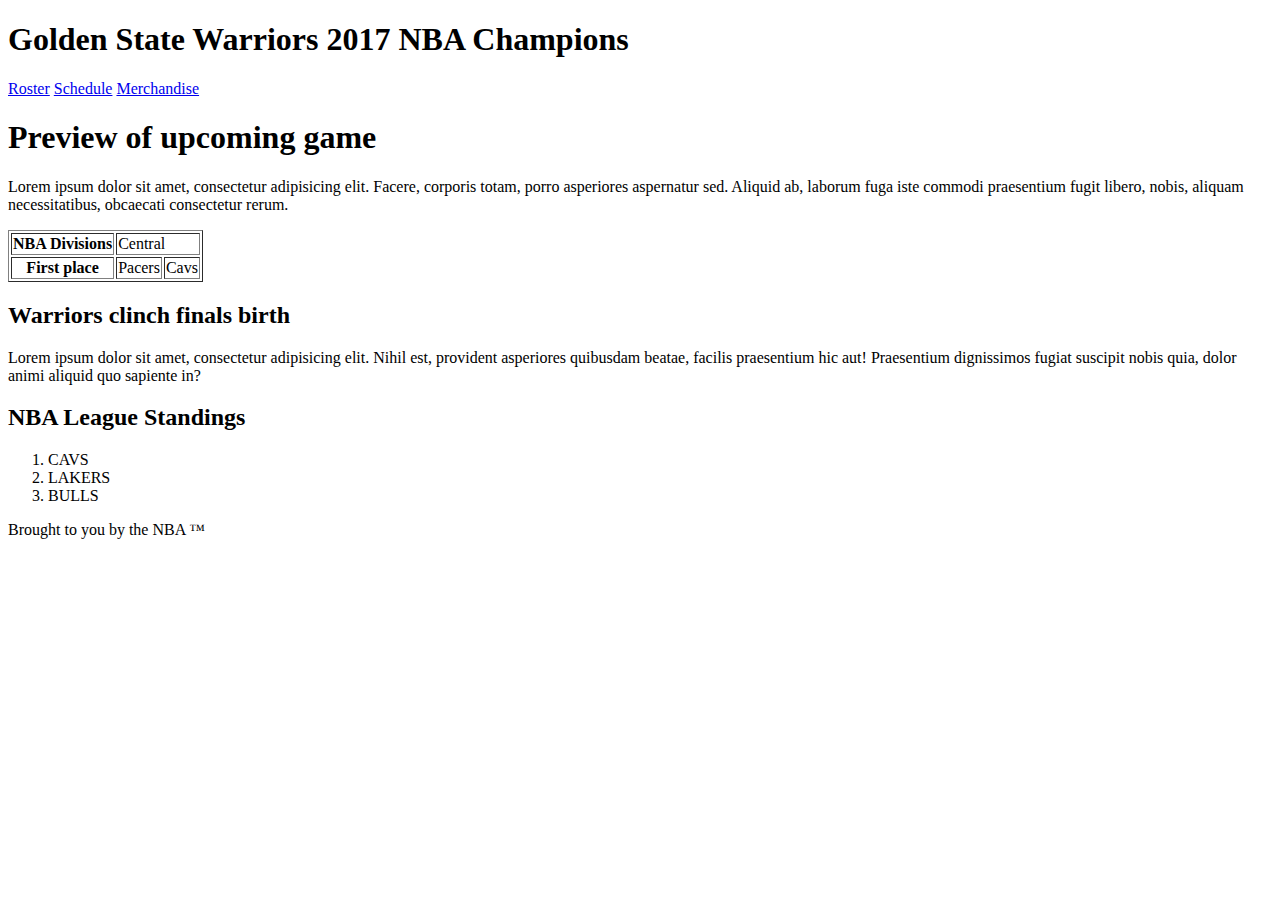
<file: html/gps/index.html>
<!DOCTYPE html>
<html>
<head>
  <title>GS Warriors</title>
</head>
<body>
  <header>
    <h1>Golden State Warriors 2017 NBA Champions</h1>
  </header>
  <main>
    <nav>
      <a href="#Roster">Roster</a>
      <a href="#Schedule">Schedule</a>
      <a href="#Merchandise">Merchandise</a>
    </nav>
    <section>
      <h1>Preview of upcoming game</h1>
      <p>Lorem ipsum dolor sit amet, consectetur adipisicing elit. Facere, corporis totam, porro asperiores aspernatur sed. Aliquid ab, laborum fuga iste commodi praesentium fugit libero, nobis, aliquam necessitatibus, obcaecati consectetur rerum.</p>
      <table border="1">
        <tr>
          <th>NBA Divisions</th>
          <td colspan="2">Central</td>
        </tr>
        <tr>
          <th>First place</th>
          <td>Pacers</td>
          <td>Cavs</td>
        </tr>
      </table>
    </section>
    <article>
      <h2>Warriors clinch finals birth</h2>
      <p>Lorem ipsum dolor sit amet, consectetur adipisicing elit. Nihil est, provident asperiores quibusdam beatae, facilis praesentium hic aut! Praesentium dignissimos fugiat suscipit nobis quia, dolor animi aliquid quo sapiente in?</p>
    </article>
    <aside>
      <h2>NBA League Standings</h2>
      <ol>
        <li>CAVS</li>
        <li>LAKERS</li>
        <li>BULLS</li>
      </ol>
    </aside>
  </main>
  <footer>
    <p>Brought to you by the NBA &trade;</p>
  </footer>
</body>
</html>
</file>
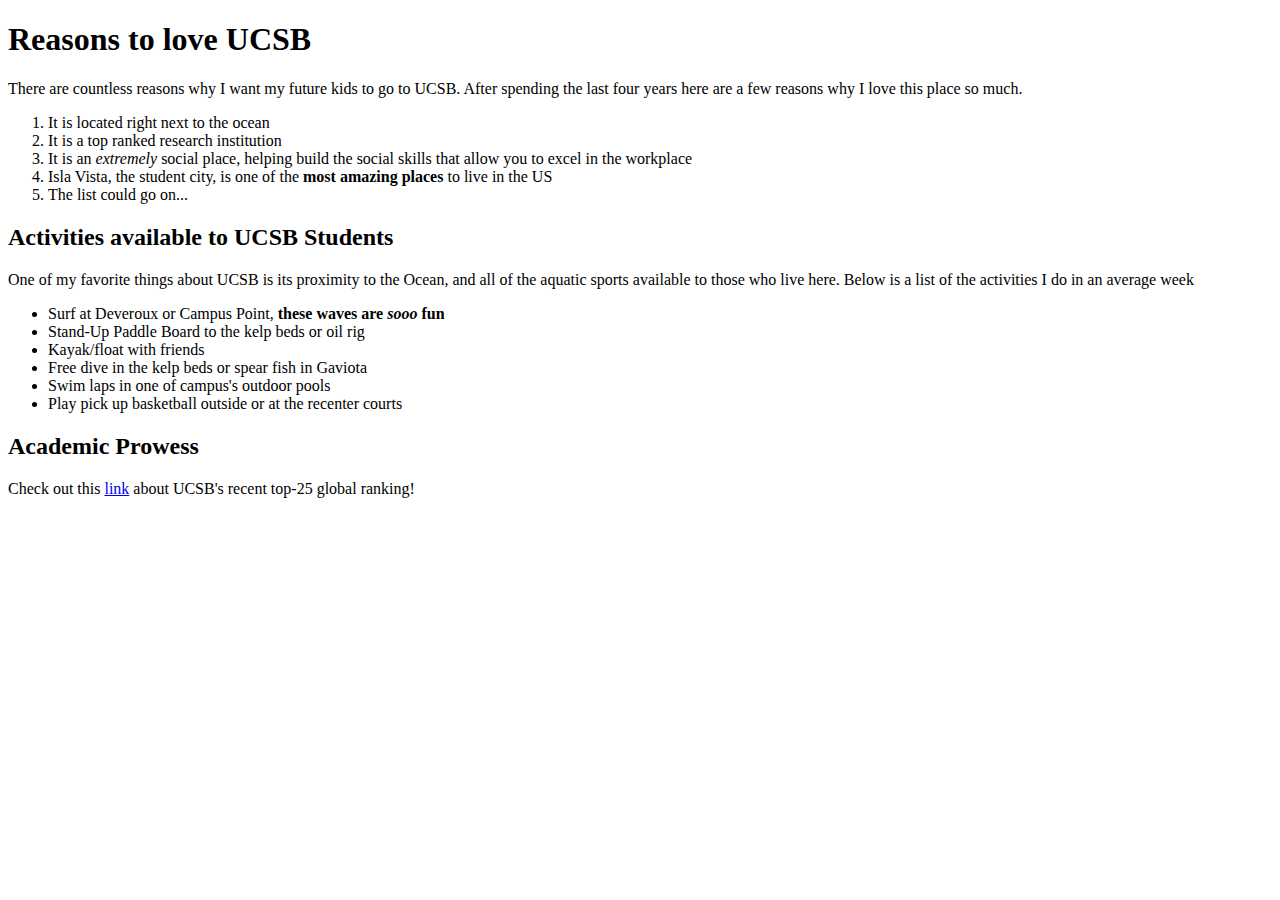
<file: html/web_basics/index.html>
<!Doctype HTML>
<html>
  <head>
    <title>Why your kid should go to UCSB</title>
  </head>
  <body>
  <h1>Reasons to love UCSB</h1>
    <p> There are countless reasons why I want my future kids to go to UCSB. After spending the last four years here are a few reasons why I love this place so much. </p>
      <ol>
        <li>It is located right next to the ocean</li>
        <li>It is a top ranked research institution</li>
        <li>It is an <em>extremely</em> social place, helping build the social skills that allow you to excel in the workplace</li>
        <li>Isla Vista, the student city, is one of the <b>most amazing places</b> to live in the US</li>
        <li>The list could go on...</li>
      </ol>
  <h2> Activities available to UCSB Students </h2>
      <p> One of my favorite things about UCSB is its proximity to the Ocean, and all of the aquatic sports available to those who live here. Below is a list of the activities I do in an average week</p>
      <ul>
        <li>Surf at Deveroux or Campus Point, <strong>these waves are <em>sooo</em> fun</strong></li>
        <li>Stand-Up Paddle Board to the kelp beds or oil rig</li>
        <li>Kayak/float with friends</li>
        <li>Free dive in the kelp beds or spear fish in Gaviota</li>
        <li>Swim laps in one of campus's outdoor pools</li>
        <li>Play pick up basketball outside or at the recenter courts</li>
      </ul>
  <h2>Academic Prowess</h2>
    <p>Check out this <a href="http://www.news.ucsb.edu/2016/017345/global-recognition">link</a> about UCSB's recent top-25 global ranking! </p>
  </body>
</html>
</file>
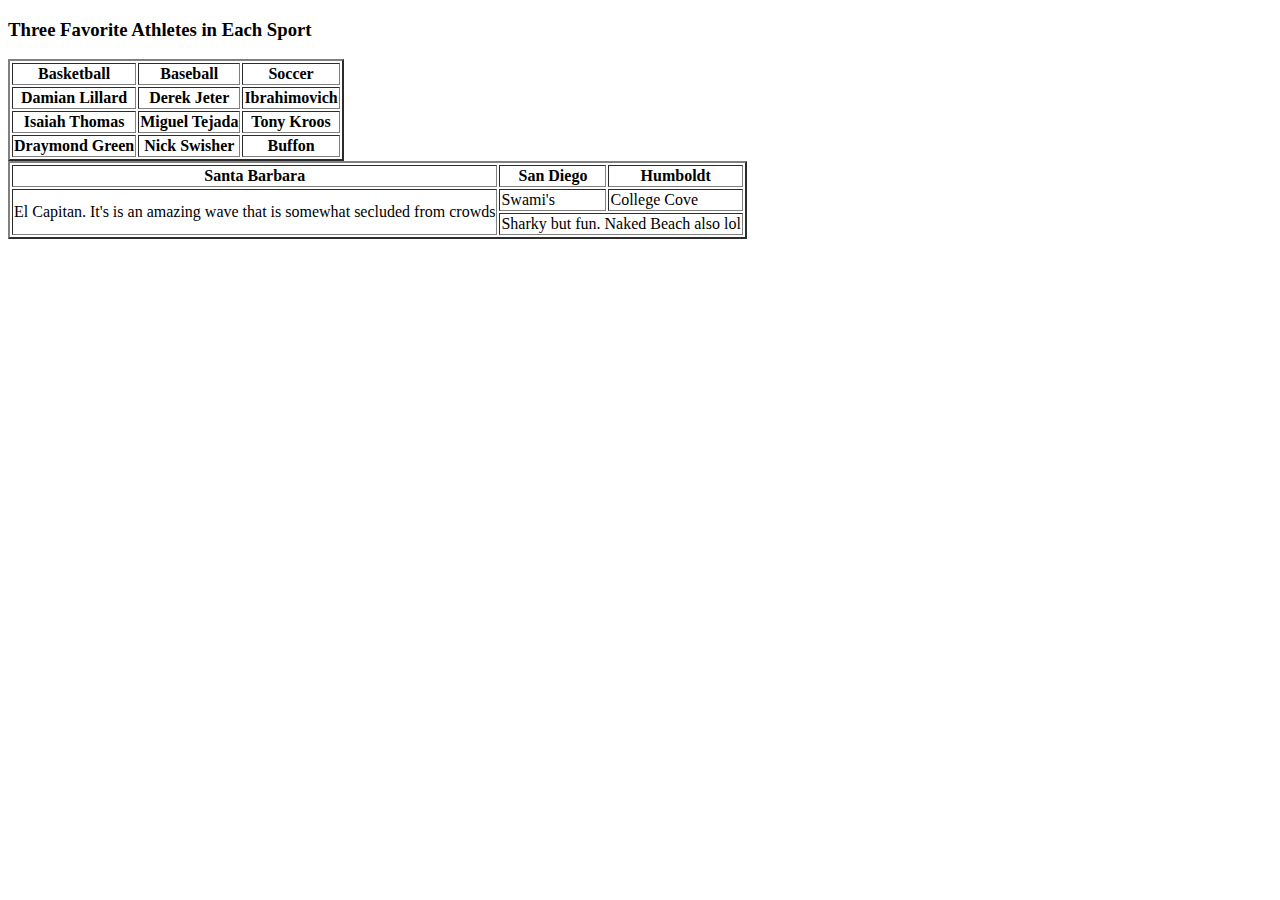
<file: html/table-practice.html>
<!Doctype HTML>
<html>
  <head>
  <title>Three Favorite Athletes In Each Sport</title>
  </head>
  <body>
  <h3>Three Favorite Athletes in Each Sport</h3>
    <table border = "2">
    <tr>
      <th>Basketball</th>
      <th>Baseball</th>
      <th>Soccer</th>
    </tr>
    <tr>
      <th>Damian Lillard</th>
      <th>Derek Jeter</th>
      <th>Ibrahimovich</th>
    </tr>
    <tr>
      <th>Isaiah Thomas</th>
      <th>Miguel Tejada</th>
      <th>Tony Kroos</th>
    </tr>
    <tr>
      <th>Draymond Green</th>
      <th>Nick Swisher</th>
      <th>Buffon</th>
    </tr>
    <table border="2">
    <tr>
      <th>Santa Barbara</th>
      <th>San Diego</th>
      <th>Humboldt</th>
    </tr>
    <tr>
      <td rowspan="2"> El Capitan. It's is an amazing wave that is somewhat secluded from crowds</td>
      <td>Swami's</td>
      <td>College Cove</td>
    </tr>
    <tr>
      <td colspan="2"> Sharky but fun. Naked Beach also lol</td>
    </tr>
  </body>
</html>
</file>
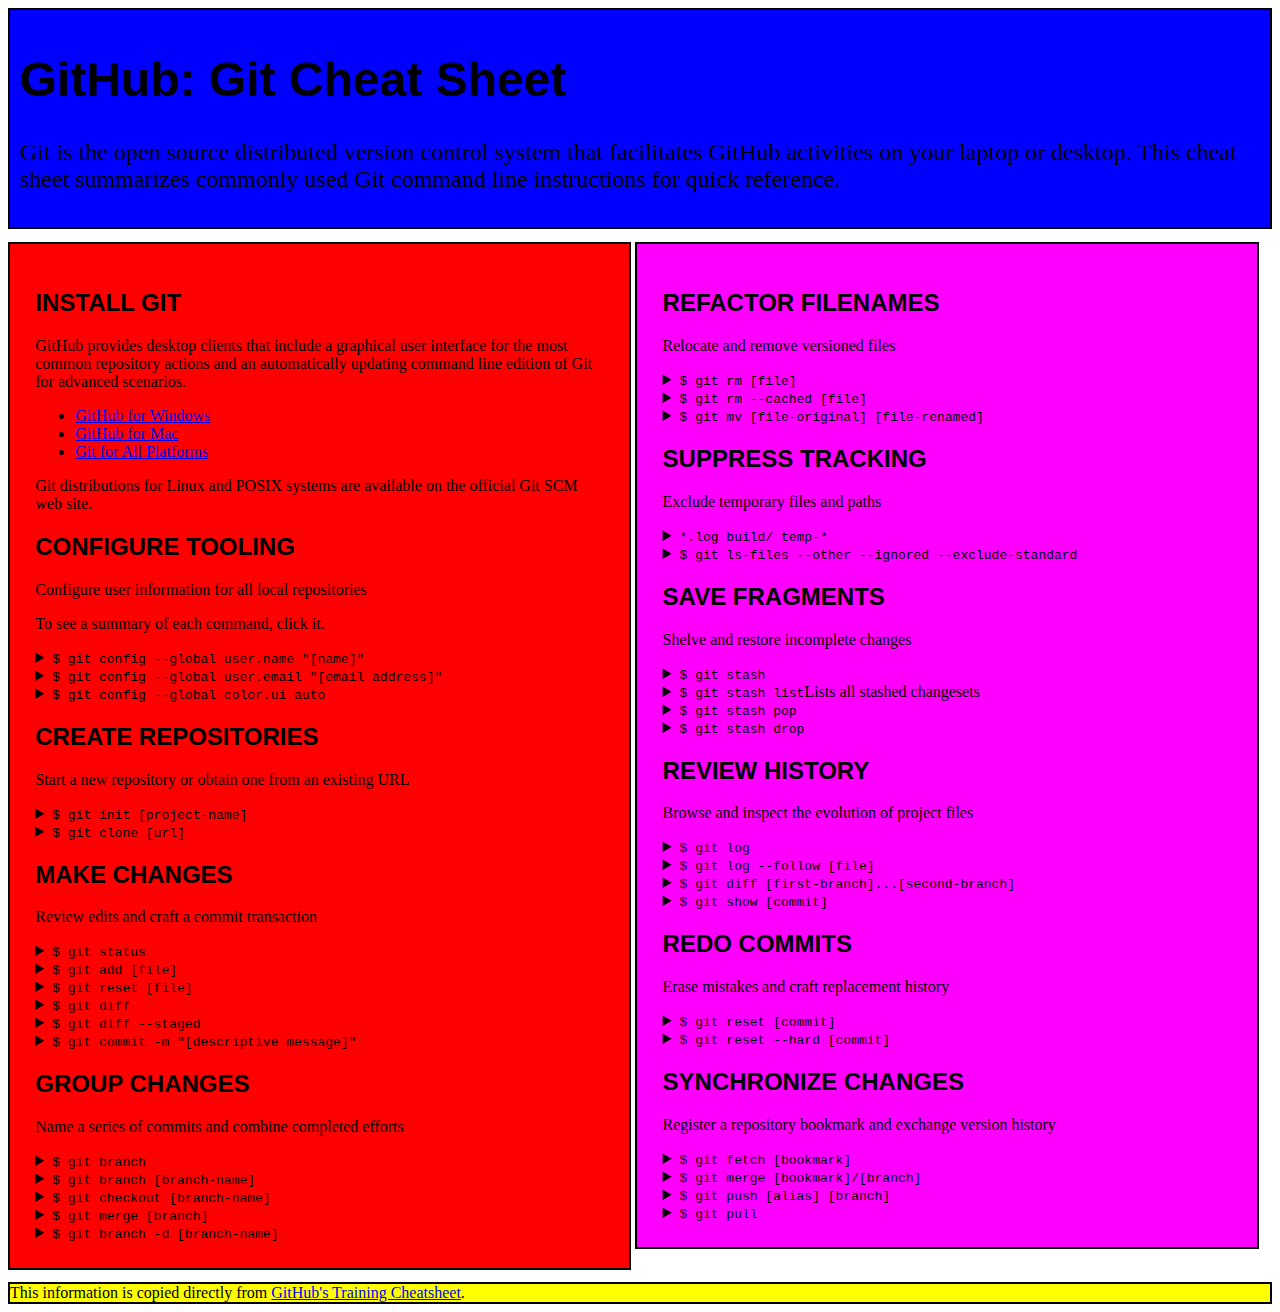
<file: css/gps/gps2-1.html>
<!DOCTYPE html>
<html lang="en">
  <head>
    <meta charset="UTF-8">
     <link href="gps2-1.css" type="text/css" rel="stylesheet" />
    <title>Git Cheat Sheet</title>
  </head>

  <body>
    <header>
      <h1>GitHub: Git Cheat Sheet</h1>
      <p>Git is the open source distributed version control system that
        facilitates GitHub activities on your laptop or desktop.
        This cheat sheet summarizes commonly used Git command line
        instructions for quick reference.</p>
    </header>

    <section class="column-1">
      <article>
        <h2>INSTALL GIT</h2>
        <p>GitHub provides desktop clients that include a graphical user
        interface for the most common repository actions and an automatically
        updating command line edition of Git for advanced scenarios.</p>
        <ul>
          <li><a href="https://windows.github.com">GitHub for Windows</a></li>
          <li><a href="https://mac.github.com">GitHub for Mac</a></li>
          <li><a href="http://git-scm.com">Git for All Platforms</a></li>
        </ul>

        Git distributions for Linux and POSIX systems are available on the
        official Git SCM web site.
      </article>

      <article>
        <h2>CONFIGURE TOOLING</h2>
        <p>Configure user information for all local repositories</p>
        <p> To see a summary of each command, click it.</p>

        <details>
          <summary><code>$ git config --global user.name "[name]"</code></summary>
          <p>Sets the name you want attached to your commit transactions</p>
        </details>

        <details>
          <summary><code>$ git config --global user.email "[email address]"</code></summary>
          <p>Sets the email you want atached to your commit transactions</p>
        </details>

        <details>
          <summary><code>$ git config --global color.ui auto</code></summary>
          <p>Enables helpful colorization of command line output</p>
        </details>
      </article>

      <article>
        <h2>CREATE REPOSITORIES</h2>
        <p>Start a new repository or obtain one from an existing URL</p>

        <details>
          <summary><code>$ git init [project-name]</code></summary>
          <p>Creates a new local repository with the specified name</p>
        </details>

        <details>
          <summary><code>$ git clone [url]</code></summary>
          <p>Downloads a project and its entire version history</p>
        </details>
      </article>

      <article>
        <h2>MAKE CHANGES</h2>
        <p>Review edits and craft a commit transaction</p>

        <details>
          <summary><code>$ git status</code></summary>
          <p>Lists all new or modified files to be committed</p>
        </details>

        <details>
          <summary><code>$ git add [file]</code></summary>
          <p>Snapshots the file in preparation for versioning</p>
        </details>

        <details>
          <summary><code>$ git reset [file]</code></summary>
          <p>Unstages the file, but preserve its contents</p>
        </details>

        <details>
          <summary><code>$ git diff</code></summary>
          <p>Shows file differences not yet staged</p>
        </details>

        <details>
          <summary><code>$ git diff --staged</code></summary>
          <p>Shows file differences between staging and the last file version</p>
        </details>

        <details>
          <summary><code>$ git commit -m "[descriptive message]"</code></summary>
          <p>Records file snapshots permanently in version history</p>
        </details>
      </article>

      <article>
        <h2>GROUP CHANGES</h2>
        <p>Name a series of commits and combine completed efforts</p>

        <details>
          <summary><code>$ git branch</code></summary>
          <p>Lists all local branches in the current repository</p>
        </details>

        <details>
          <summary><code>$ git branch [branch-name]</code></summary>
          <p>Creates a new branch</p>
        </details>

        <details>
          <summary><code>$ git checkout [branch-name]</code></summary>
          <p>Switches to the specified branch and updates the working directory</p>
        </details>

        <details>
          <summary><code>$ git merge [branch]</code></summary>
          <p>Combines the specified branch’s history into the current branch</p>
        </details>

        <details>
          <summary><code>$ git branch -d [branch-name]</code></summary>
          <p>Deletes the specified branch</p>
        </details>
      </article>
    </section>

    <section class="column-2">
      <article>
        <h2>REFACTOR FILENAMES</h2>
        <p>Relocate and remove versioned files</p>

        <details>
          <summary><code>$ git rm [file]</code></summary>
          <p>Deletes the file from the working directory and stages the deletion</p>
        </details>

        <details>
          <summary><code>$ git rm --cached [file]</code></summary>
          <p>Removes the file from version control but preserves the file locally</p>
        </details>

        <details>
          <summary><code>$ git mv [file-original] [file-renamed]</code></summary>
          <p>Changes the file name and prepares it for commit</p>
        </details>
      </article>

      <article>
        <h2>SUPPRESS TRACKING</h2>
        <p>Exclude temporary files and paths</p>

        <details>
          <summary><code>*.log
                    build/
                    temp-*
          </code></summary>
          <p>A text file named .gitignore suppresses accidental versioning of files and paths matching the specified paterns</p>
        </details>

        <details>
          <summary><code>$ git ls-files --other --ignored --exclude-standard</code></summary>
          <p>Lists all ignored files in this project</p>
        </details>
      </article>

      <article>
        <h2>SAVE FRAGMENTS</h2>
        <p>Shelve and restore incomplete changes</p>

        <details>
          <summary><code>$ git stash</code></summary>
          <p>Temporarily stores all modified tracked files</p>
        </details>

        <details>
          <summary><code>$ git stash list</code>Lists all stashed changesets</summary>
          <p></p>
        </details>

        <details>
          <summary><code>$ git stash pop</code></summary>
          <p>Restores the most recently stashed files</p>
        </details>

        <details>
          <summary><code>$ git stash drop</code></summary>
          <p>Discards the most recently stashed changeset</p>
        </details>

      </article>

      <article>
        <h2>REVIEW HISTORY</h2>
        <p>Browse and inspect the evolution of project files</p>

        <details>
          <summary><code>$ git log</code></summary>
          <p>Lists version history for the current branch</p>
        </details>

        <details>
          <summary><code>$ git log --follow [file]</code></summary>
          <p>Lists version history for a file, including renames</p>
        </details>

        <details>
          <summary><code>$ git diff [first-branch]...[second-branch]</code></summary>
          <p>Shows content differences between two branches</p>
        </details>

        <details>
          <summary><code>$ git show [commit]</code></summary>
          <p>Outputs metadata and content changes of the specified commit</p>
        </details>
      </article>

      <article>
        <h2>REDO COMMITS</h2>
        <p>Erase mistakes and craft replacement history</p>

        <details>
          <summary><code>$ git reset [commit]</code></summary>
          <p>Undoes all commits after [commit], preserving changes locally</p>
        </details>

        <details>
          <summary><code>$ git reset --hard [commit]</code></summary>
          <p>Discards all history and changes back to the specified commit</p>
        </details>
      </article>

      <article>
        <h2>SYNCHRONIZE CHANGES</h2>
        <p>Register a repository bookmark and exchange version history</p>

        <details>
          <summary><code>$ git fetch [bookmark]</code></summary>
          <p>Downloads all history from the repository bookmark</p>
        </details>

        <details>
          <summary><code>$ git merge [bookmark]/[branch]</code></summary>
          <p>Combines bookmark’s branch into current local branch</p>
        </details>

        <details>
          <summary><code>$ git push [alias] [branch]</code></summary>
          <p>Uploads all local branch commits to GitHub</p>
        </details>

        <details>
          <summary><code>$ git pull</code></summary>
          <p>Downloads bookmark history and incorporates changes</p>
        </details>
      </article>
    </section>

    <footer>
      This information is copied directly from <a href="https://training.github.com/kit/downloads/github-git-cheat-sheet.pdf">GitHub's Training Cheatsheet</a>.
    </footer>
  <!-- Add your reflection here as a comment. -->
  </body>
</html>
</file>
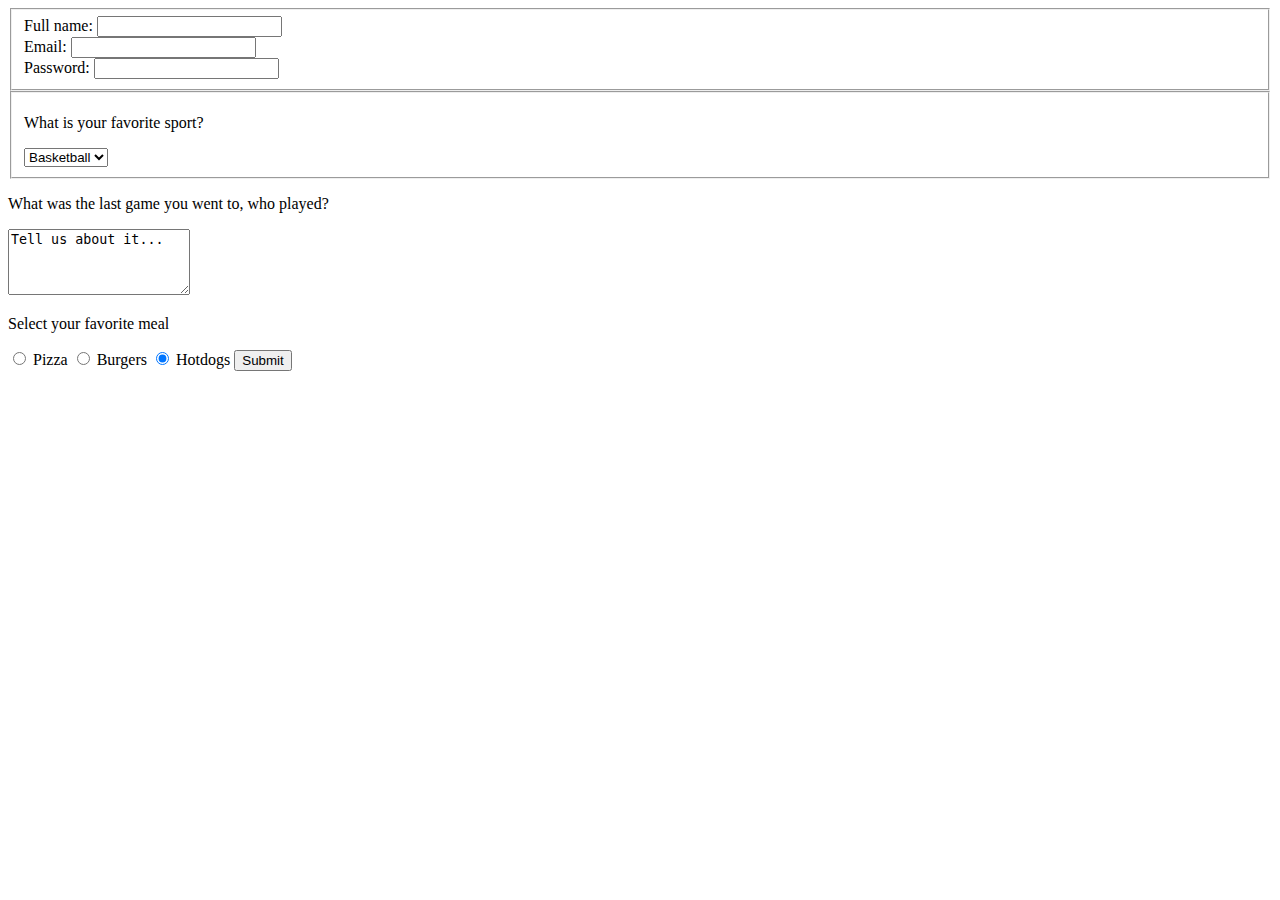
<file: html/forms/practice-form.html>
<!DOCTYPE html>
<html>
  <head>
    <title>THIS IS OUR WEBSITE</title>
  </head>
  <body>
<form action="success.html" method="post"></form>
  <fieldset>
    <div>
      <label>Full name:</label>
      <input type="text" name="fullname">
    </div>
    <div>
      <label>Email:</label>
      <input type="email" name="email">
    </div>
    <div>
      <label>Password:</label>
      <input type="password" name="password">
    </div>
  </fieldset>
  <fieldset>
    <p>What is your favorite sport?</p>
    <select name="sports">
      <option value="basketball">Basketball</option>
      <option value="futbol">Soccer</option>
      <option value="football">Football</option>
    </select>
  </fieldset>
    <p>What was the last game you went to, who played?</p>
  <textarea name="comments" cols="20" rows="4">Tell us about it...</textarea>
    <p>Select your favorite meal</p>
      <input type="radio" name="food" value="Pizza" checked="checked" /> Pizza
      <input type="radio" name="food" value="Burgers" checked="checked" /> Burgers
      <input type="radio" name="food" value="Hotdogs" checked="Hotdogs" /> Hotdogs
    <button type="submit">Submit</button>
  </body>
</html>
</file>
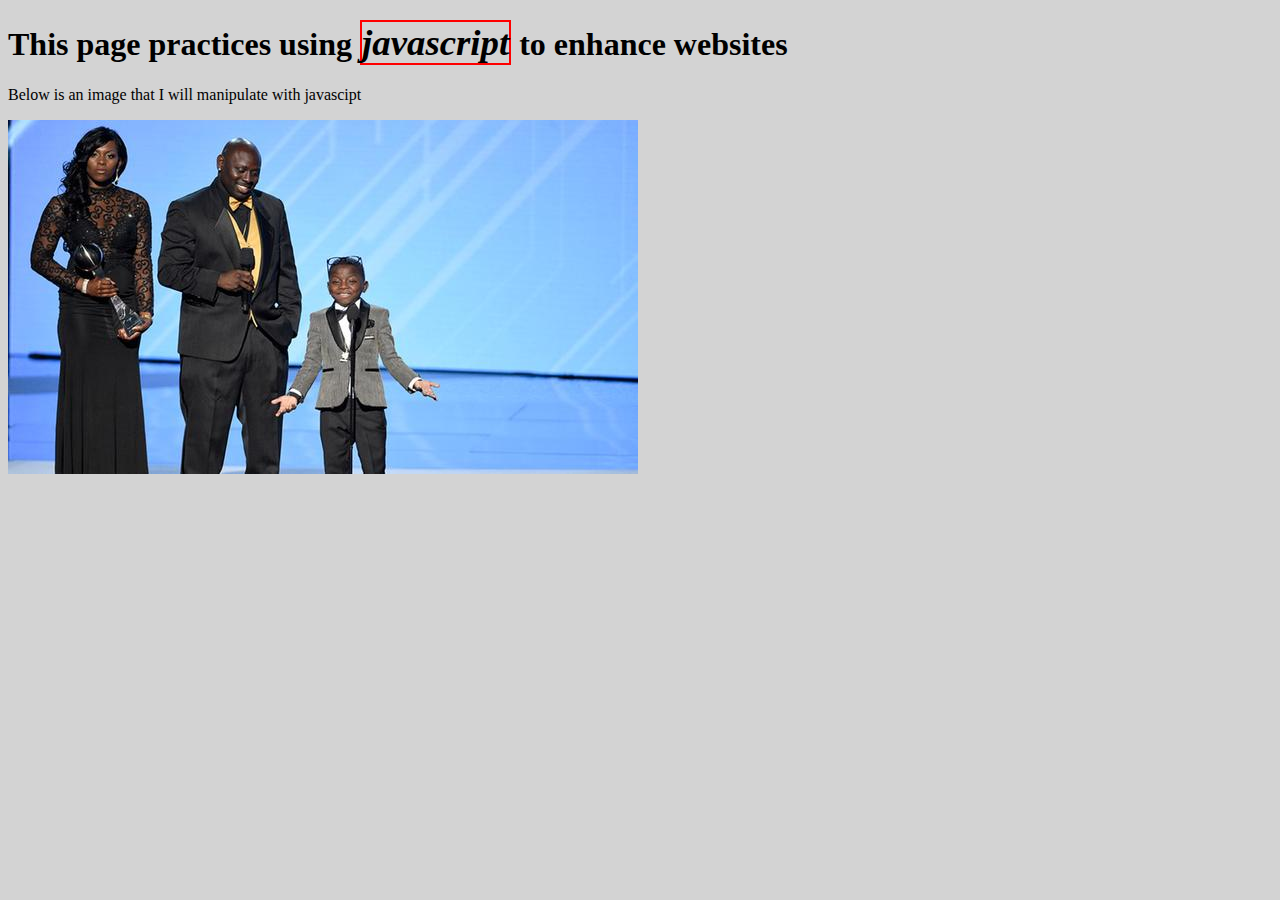
<file: web_dev/client_side_js/project.html>
<!DOCTYPE html>
<html>
<head>
  <title>Javascript testing for 9.2 release</title>
  <link rel="stylesheet" href="styles.css" type="text/css">
</head>
<body>
  <div>
    <h1>This page practices using <em>javascript</em> to enhance websites</h1>
      <p>Below is an image that I will manipulate with javascipt</p>
          <img id="jarrius_photo" src="jarrius_jimmy_v.jpg">
      <p class = "hidden"></p>
  </div>
   <script src="scripts.js"></script>
</body>
</html>
</file>
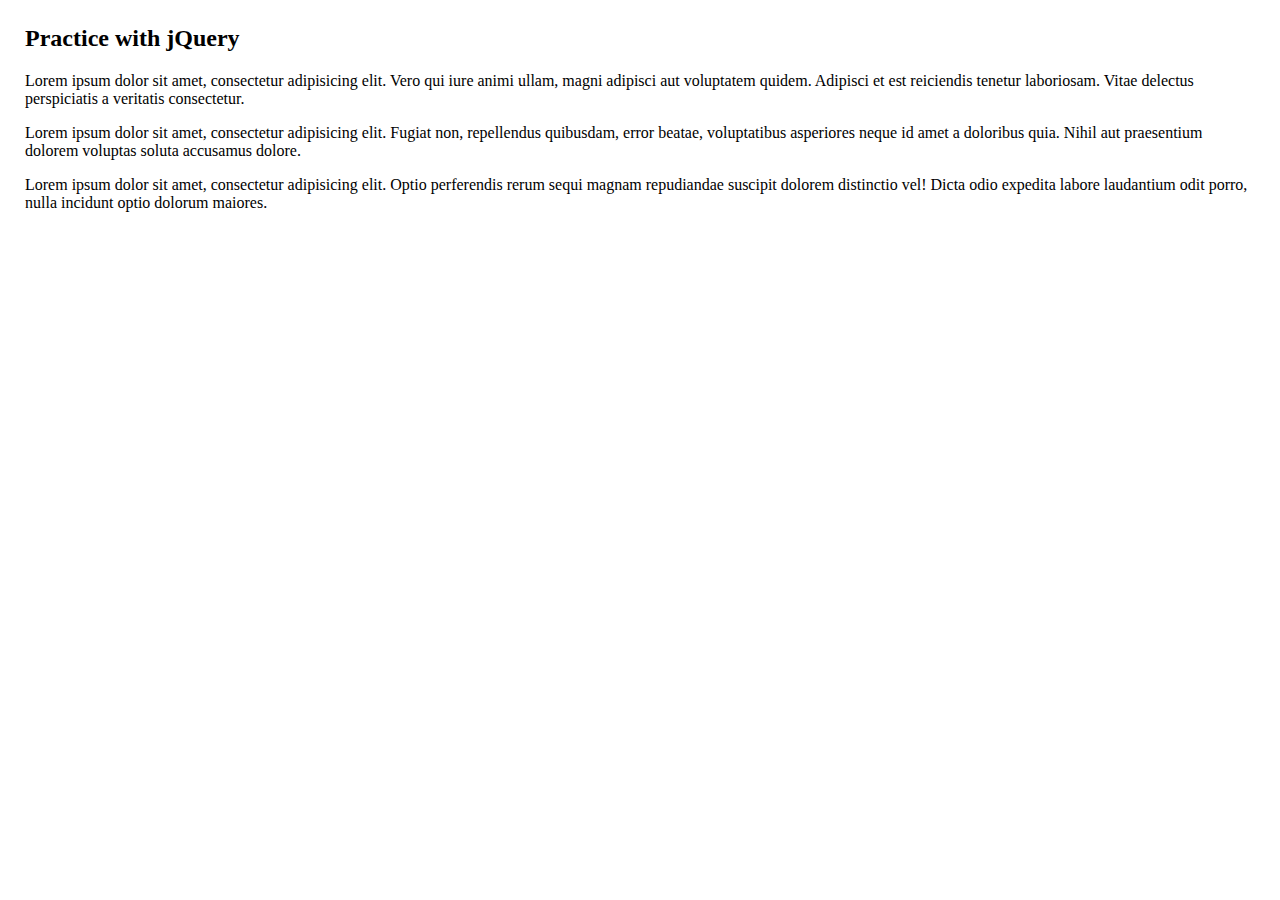
<file: web_dev/jquery/jquery_practice.html>
<!DOCTYPE html>
<html>
<head>
  <title>Practice</title>
  <link rel="stylesheet" href="styles.css" />
</head>
<body>
  <h2>Practice with jQuery</h2>

  <p>Lorem ipsum dolor sit amet, consectetur adipisicing elit. Vero qui iure animi ullam, magni adipisci aut voluptatem quidem. Adipisci et est reiciendis tenetur laboriosam. Vitae delectus perspiciatis a veritatis consectetur.</p>

  <p>Lorem ipsum dolor sit amet, consectetur adipisicing elit. Fugiat non, repellendus quibusdam, error beatae, voluptatibus asperiores neque id amet a doloribus quia. Nihil aut praesentium dolorem voluptas soluta accusamus dolore.</p>

  <p>Lorem ipsum dolor sit amet, consectetur adipisicing elit. Optio perferendis rerum sequi magnam repudiandae suscipit dolorem distinctio vel! Dicta odio expedita labore laudantium odit porro, nulla incidunt optio dolorum maiores.</p>


  <script src="js/jquery-3.2.1.js"></script>
  <script src="js/script.js"></script>

</body>
</html>
</file>
<file: css/gps/gps2-1.css>
header {
  background-color: blue;
  padding: 10px;
  border: 2px solid black;
  font-size: 1.5em;
  background-image: url(https://static.pexels.com/photos/53594/blue-clouds-day-fluffy-53594.jpeg);
}

.column-1{
  background-color: red;

}

h1, h2 {
  font-family: Helvetica;
}

.column-2 {
  background-color: magenta;
}

footer {
  background-color: yellow;
  border: 2px solid black;
}

.column-1, .column-2 {
  display: inline-block;
  width: 45%;
  vertical-align: top;
  padding: 2%;
  margin-top: 1%;
  margin-bottom: 1%;
  border: 2px solid black;
  font-size: 1em;
}
</file>
<file: web_dev/client_side_js/styles.css>
body {
  background-color: lightgrey;
}
em {
  font-size: 115%;
}
</file>
<file: web_dev/jquery/styles.css>
body {
    display: block;
    margin: 25px;
}
</file>
